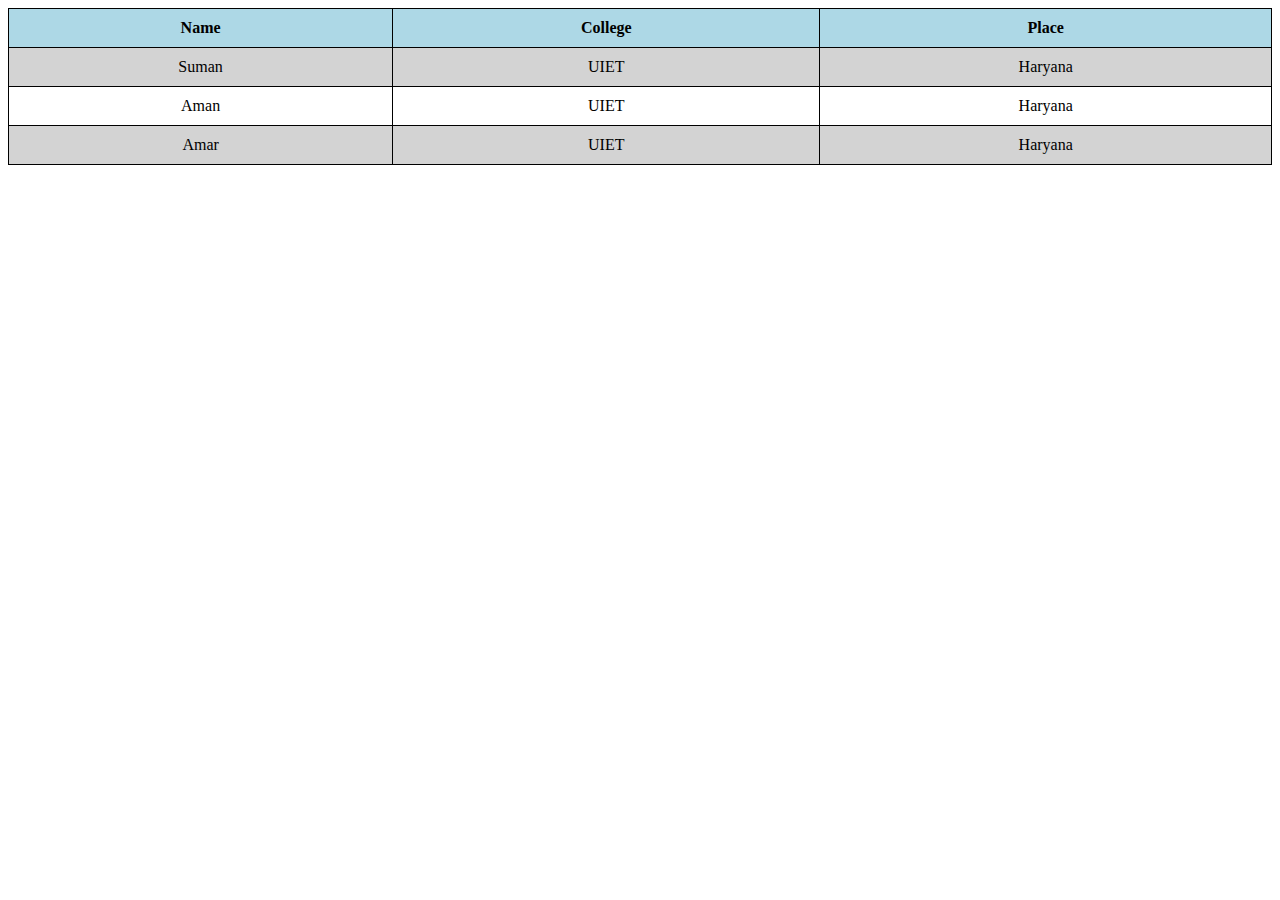
<file: index.html>
<!DOCTYPE html>
<html lang="en">
<head>
    <meta charset="UTF-8">
    <meta http-equiv="X-UA-Compatible" content="IE=edge">
    <meta name="viewport" content="width=device-width, initial-scale=1.0">
    <title>HTML Tables</title>
    <link rel="stylesheet" href="style.css">
</head>
<body>
    <table>
        <tr>
            <th>Name</th>
            <th>College</th>
            <th>Place</th>
        </tr>
        <tr>
           <td>Suman</td>
           <td>UIET</td>
           <td>Haryana</td>
        </tr>
        <tr>
            <td>Aman</td>
            <td>UIET</td>
            <td>Haryana</td>
        </tr>
        <tr>
            <td>Amar</td>
            <td>UIET</td>
            <td>Haryana</td>
        </tr>
    </table>
</body>
</html>
</file>
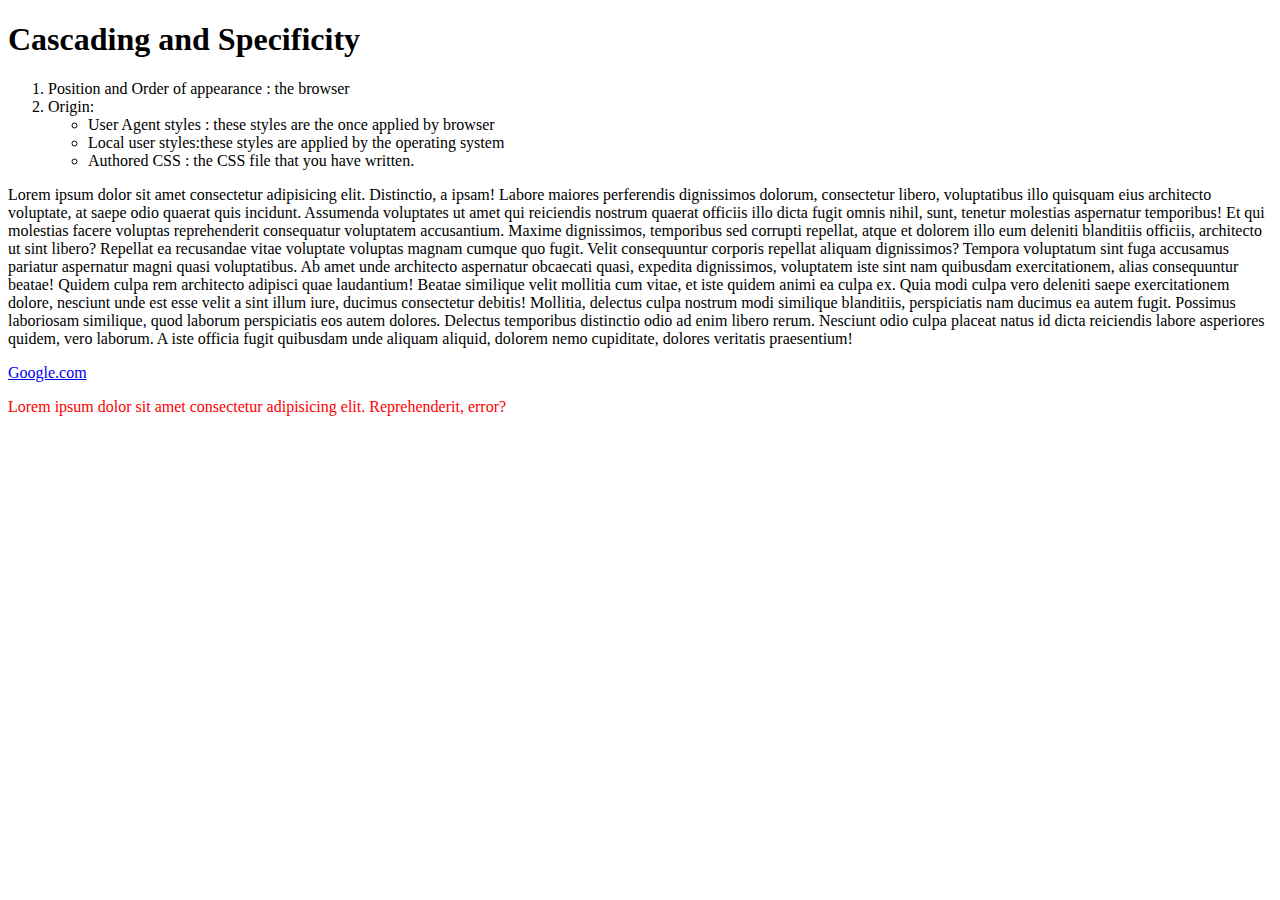
<file: lec_10.html>
<!DOCTYPE html>
<html lang="en">
<head>
    <meta charset="UTF-8">
    <meta http-equiv="X-UA-Compatible" content="IE=edge">
    <meta name="viewport" content="width=device-width, initial-scale=1.0">
    <title>Cascading and Specificity</title>

        <link rel="stylesheet" href="style.css">
</head>
<body>
    <h1>Cascading and Specificity</h1>
    <ol>
       
        <li>  Position and Order of appearance : the browser</li>
        <li>Origin:
            <ul>
                <li>User Agent styles : these styles are the once applied by browser</li>
                <li>Local user styles:these styles are applied by the operating system</li>
                <li>Authored CSS : the CSS file that you have written.</li>
            </ul>
        </li>
    </ol>

    <p class="para">Lorem ipsum dolor sit amet consectetur adipisicing elit. Distinctio, a ipsam! Labore maiores perferendis dignissimos dolorum, consectetur libero, voluptatibus illo quisquam eius architecto voluptate, at saepe odio quaerat quis incidunt. Assumenda voluptates ut amet qui reiciendis nostrum quaerat officiis illo dicta fugit omnis nihil, sunt, tenetur molestias aspernatur temporibus! Et qui molestias facere voluptas reprehenderit consequatur voluptatem accusantium. Maxime dignissimos, temporibus sed corrupti repellat, atque et dolorem illo eum deleniti blanditiis officiis, architecto ut sint libero? Repellat ea recusandae vitae voluptate voluptas magnam cumque quo fugit. Velit consequuntur corporis repellat aliquam dignissimos? Tempora voluptatum sint fuga accusamus pariatur aspernatur magni quasi voluptatibus. Ab amet unde architecto aspernatur obcaecati quasi, expedita dignissimos, voluptatem iste sint nam quibusdam exercitationem, alias consequuntur beatae! Quidem culpa rem architecto adipisci quae laudantium! Beatae similique velit mollitia cum vitae, et iste quidem animi ea culpa ex. Quia modi culpa vero deleniti saepe exercitationem dolore, nesciunt unde est esse velit a sint illum iure, ducimus consectetur debitis! Mollitia, delectus culpa nostrum modi similique blanditiis, perspiciatis nam ducimus ea autem fugit. Possimus laboriosam similique, quod laborum perspiciatis eos autem dolores. Delectus temporibus distinctio odio ad enim libero rerum. Nesciunt odio culpa placeat natus id dicta reiciendis labore asperiores quidem, vero laborum. A iste officia fugit quibusdam unde aliquam aliquid, dolorem nemo cupiditate, dolores veritatis praesentium! </p>

<a href="#">Google.com</a>

<p class="para" id="id" style="color: red;">Lorem ipsum dolor sit amet consectetur adipisicing elit. Reprehenderit, error?</p>
</body>
</html>
</file>
<file: style.css>
table, th, td{
    border: 1px solid black;
    border-collapse: collapse;
    /* border-style: dashed; */
    padding: 10px 5px;
    text-align: center;
}
table{
    width: 100%;
}
th{
    background-color: lightblue;
}

/* pseudo class */
tr:nth-child(even){
    background-color: lightgrey;
}
</file>
